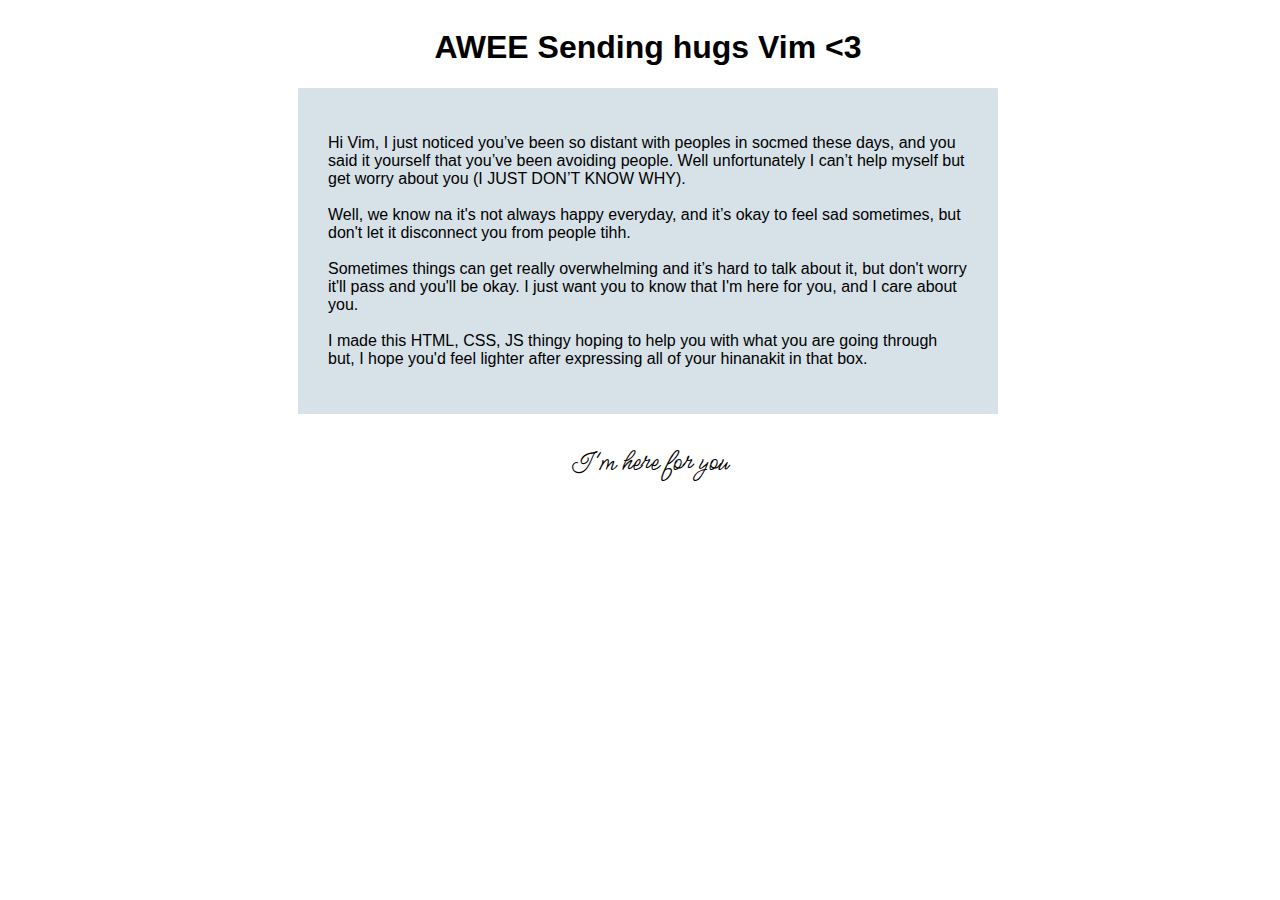
<file: Pages/messageNo.html>
<!DOCTYPE html>
<html lang="en">
<head>
    <meta charset="UTF-8">
    <meta name="viewport" content="width=device-width, initial-scale=1.0">
    <title>I'm Here 4U po</title>

    <link rel="stylesheet" href="Stylesheets/message.css">

    <!-- Fonts -->
    <link rel="preconnect" href="https://fonts.googleapis.com">
    <link rel="preconnect" href="https://fonts.gstatic.com" crossorigin>
    <link href="https://fonts.googleapis.com/css2?family=Meow+Script&display=swap" rel="stylesheet">
</head>
<body>
    <div class="container">
        <h1>AWEE Sending hugs Vim &#60;3</h1>

        <div class="letter">
            <p>Hi Vim, I just noticed you’ve been so distant with peoples in socmed these days, and you said it yourself that you’ve been avoiding people. Well unfortunately I can’t help myself but get worry about you (I JUST DON’T KNOW WHY).
                <br>
                <br>Well, we know na it's not always happy everyday, and it’s okay to feel sad sometimes, but don't let it disconnect you from people tihh. 
                <br>
                <br>Sometimes things can get really overwhelming and it’s hard to talk about it, but don't worry it'll pass and you'll be okay. I just want you to know that I'm here for you, and I care about you.
                <br>
                <br>I made this HTML, CSS, JS thingy hoping to help you with what you are going through but, I hope you'd feel lighter after expressing all of your hinanakit in that box.
            </p>
        </div>
        
        <p id="endnote">I'm here for you</p>

    </div>
</body>
</html>
</file>
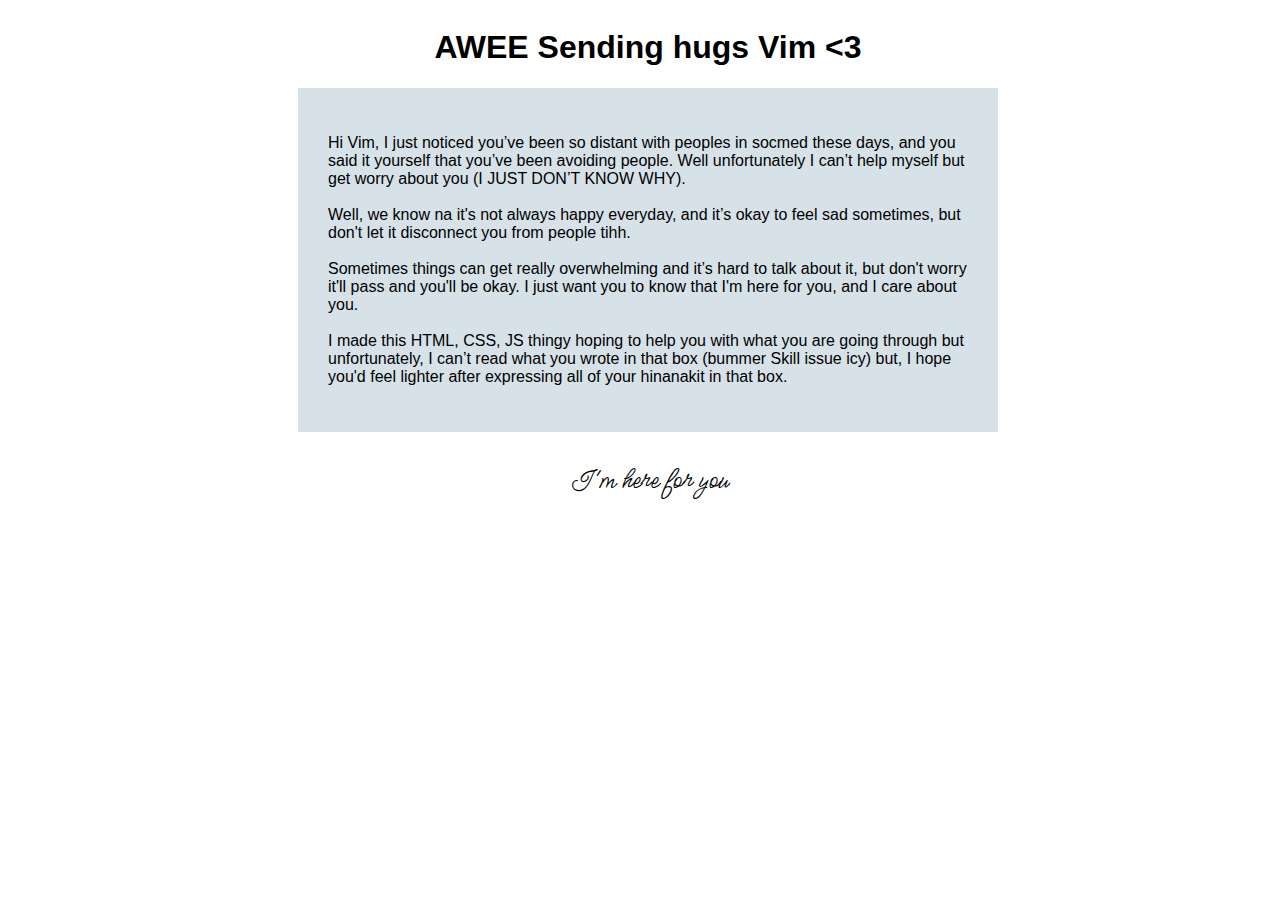
<file: Pages/myMessage.html>
<!DOCTYPE html>
<html lang="en">
<head>
    <meta charset="UTF-8">
    <meta name="viewport" content="width=device-width, initial-scale=1.0">
    <title>I'm Here 4U po</title>

    <link rel="stylesheet" href="Stylesheets/message.css">

    <!-- Fonts -->
    <link rel="preconnect" href="https://fonts.googleapis.com">
    <link rel="preconnect" href="https://fonts.gstatic.com" crossorigin>
    <link href="https://fonts.googleapis.com/css2?family=Meow+Script&display=swap" rel="stylesheet">
</head>
<body>
    <div class="container">
        <h1>AWEE Sending hugs Vim &#60;3</h1>

        <div class="letter">
            <p>Hi Vim, I just noticed you’ve been so distant with peoples in socmed these days, and you said it yourself that you’ve been avoiding people. Well unfortunately I can’t help myself but get worry about you (I JUST DON’T KNOW WHY).
                <br>
                <br>Well, we know na it's not always happy everyday, and it’s okay to feel sad sometimes, but don't let it disconnect you from people tihh. 
                <br>
                <br>Sometimes things can get really overwhelming and it’s hard to talk about it, but don't worry it'll pass and you'll be okay. I just want you to know that I'm here for you, and I care about you.
                <br>
                <br>I made this HTML, CSS, JS thingy hoping to help you with what you are going through but unfortunately, I can’t read what you wrote in that box (bummer Skill issue icy) but, I hope you'd feel lighter after expressing all of your hinanakit in that box.
            </p>
        </div>
        
        <p id="endnote">I'm here for you</p>

    </div>
</body>
</html>
</file>
<file: Pages/Stylesheets/message.css>
html {
    box-sizing: border-box;
}

body {
    margin: 10;
    font-family: Arial, Helvetica, sans-serif;
}

.container {
    margin: 0 auto;
    overflow: hidden;
    position: relative;
    text-align: center;
    width: 100vw;
}

#head {
    font-size: 150%;
}

.letter {
    margin-left: auto;
    margin-right: auto;
    width: 50vw;
    text-align: start;
    padding: 30px;
    background-color: #D7E2E8;
}

#endnote {
    font-family: "Meow Script", cursive;
    font-weight: 400;
    font-style: normal;
    font-size: 30px;
      
}
</file>
